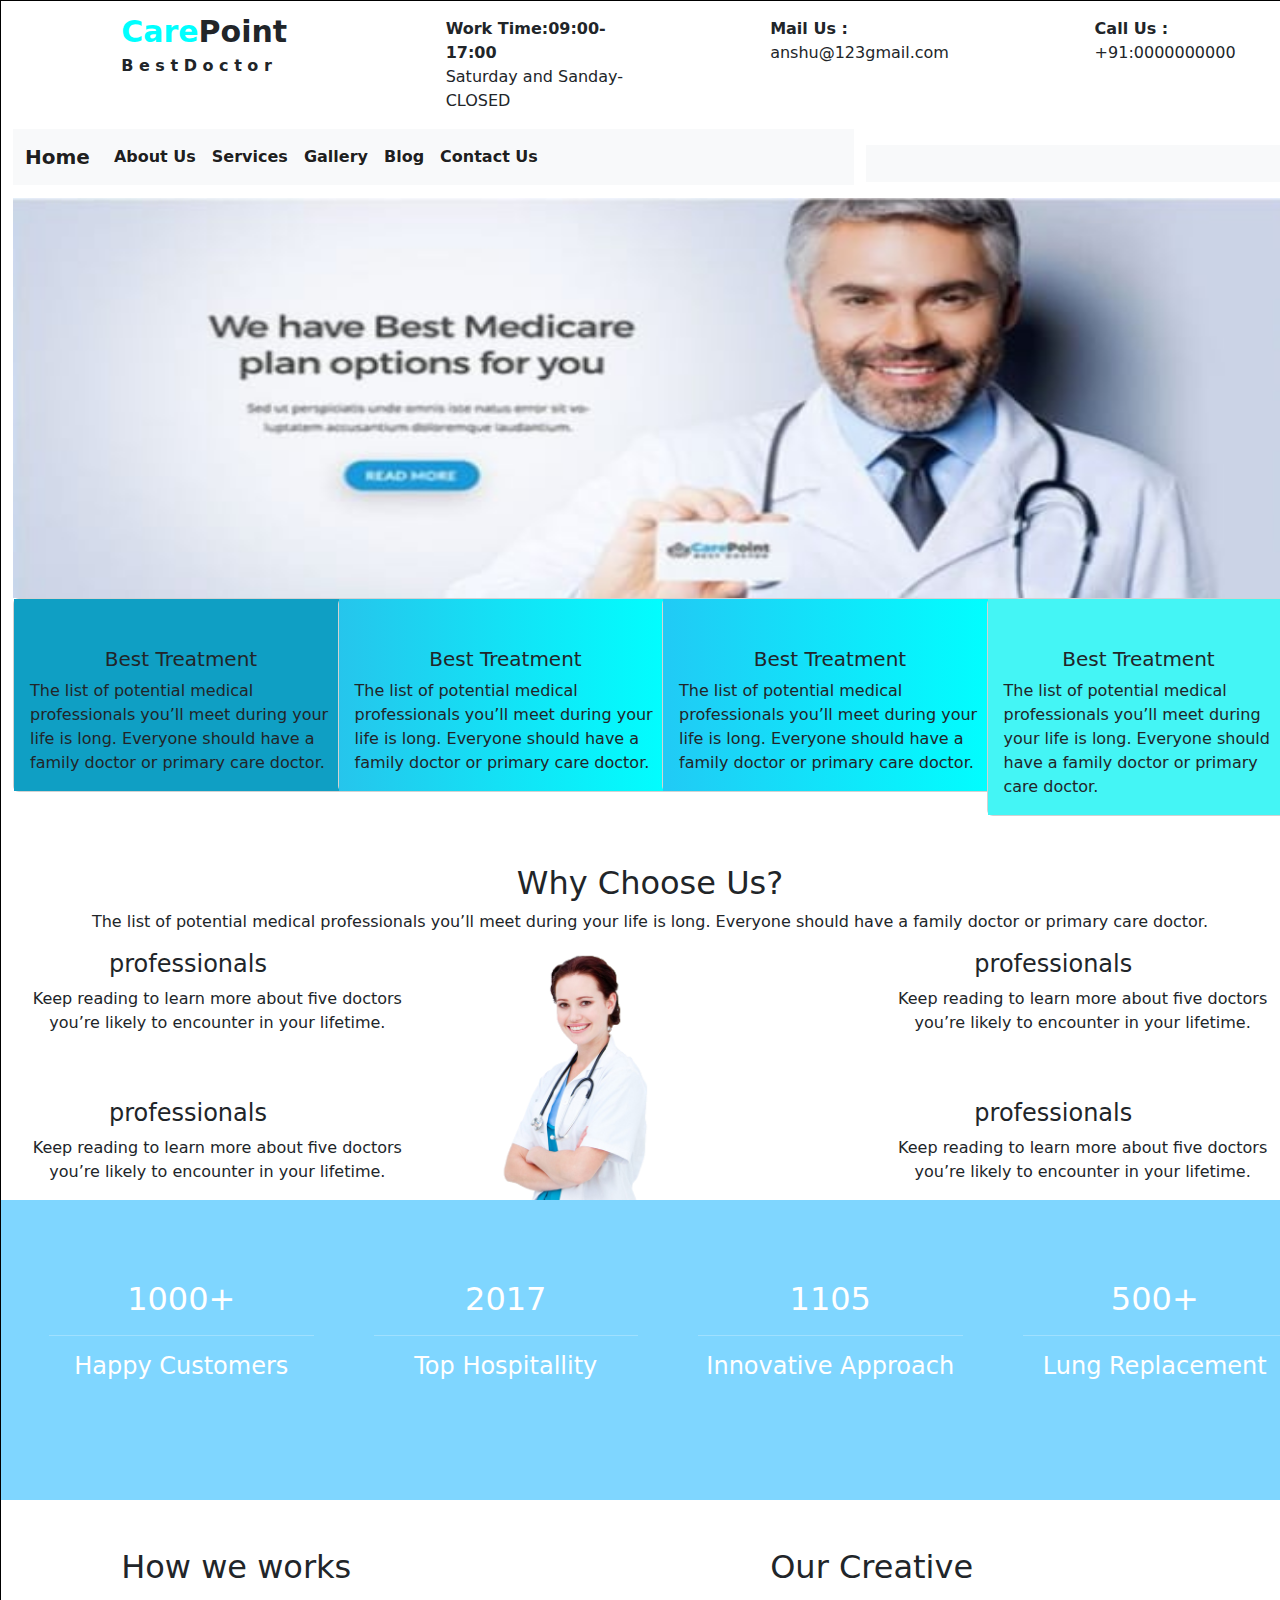
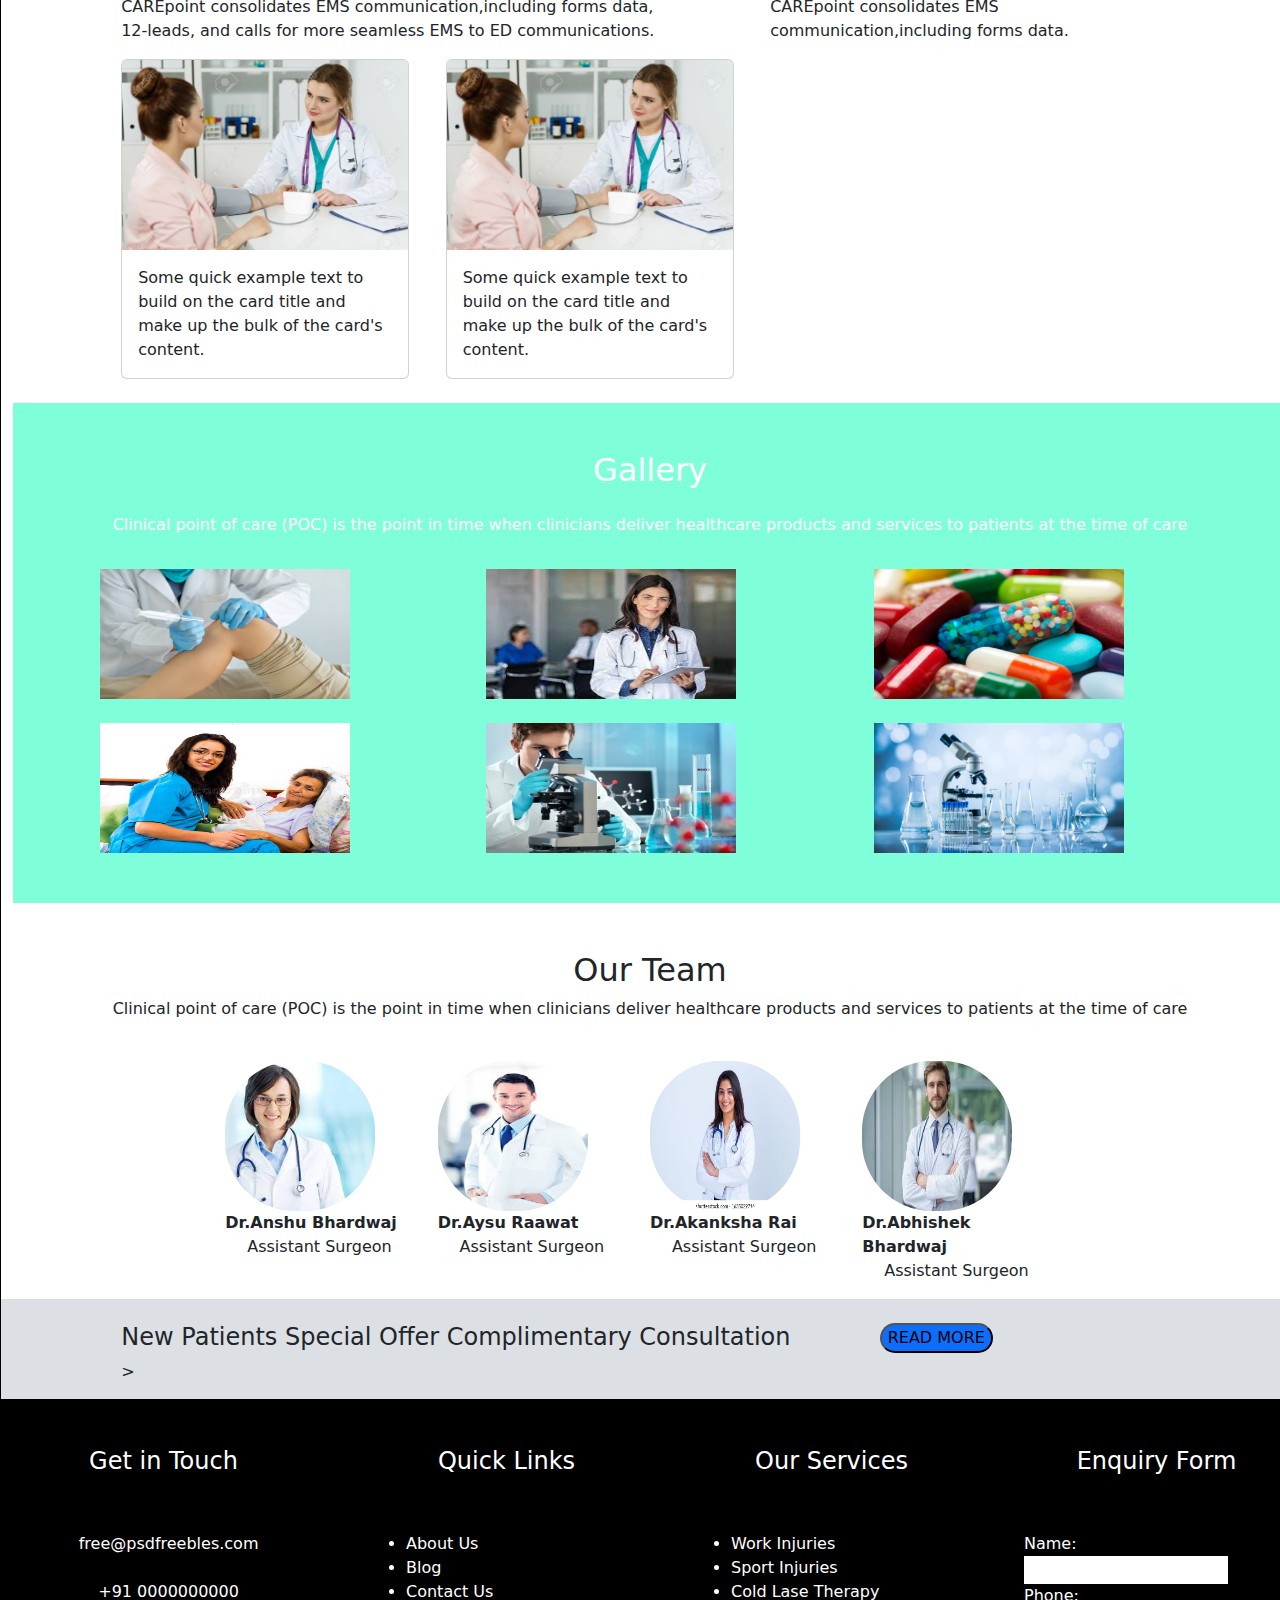
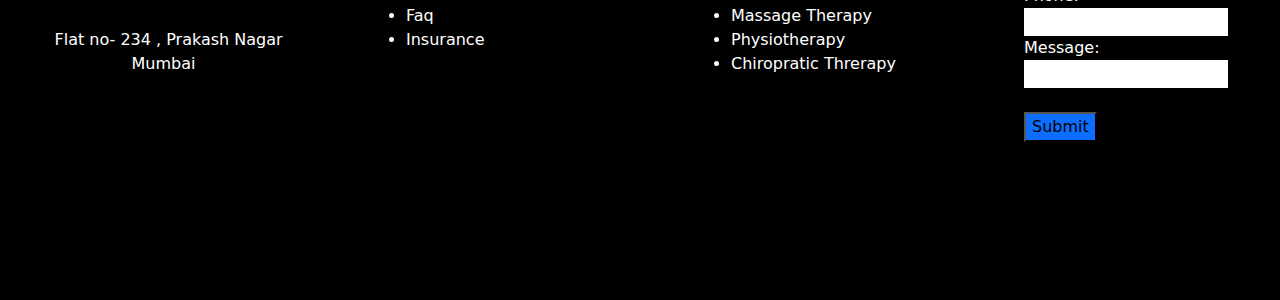
<file: index.html>
<html>
    <head>
        <title>CarePoint</title>
        <link href="css/bootstrap.css" rel="stylesheet"/>
        <link href="css/style.css" rel="stylesheet"/>
        <script src="js/bootstrap.bundle.js" ></script>
        <link rel="stylesheet" href="https://cdnjs.cloudflare.com/ajax/libs/font-awesome/6.2.0/css/all.min.css" integrity="sha512-xh6O/CkQoPOWDdYTDqeRdPCVd1SpvCA9XXcUnZS2FmJNp1coAFzvtCN9BmamE+4aHK8yyUHUSCcJHgXloTyT2A==" crossorigin="anonymous" referrerpolicy="no-referrer" />
    </head>
    <body>
        <div class="container-fluid outer">
            <!--header-->
            <div class="row header">

                <div class="col-sm-1 pt-4 ps-5">
                  <h2><i class="fa-solid fa-hands-holding fs-1"></i></h2>
                </div>
                <div class="col-sm-2 my-2 ">
                    <b style="font-size:30px"><span style="color:aqua;font-size:30px;">Care</span>Point</b>
                    <p><b>B e s t  D o c t o r</b></p>
                </div>
                <div class="col-sm-1 pt-4 ps-5">
                    <h3><i class="fa-solid fa-clock"></i></h3>
                    </div>
                <div class="col-sm-2 pt-3">
                    <b>Work Time:09:00-17:00</b>
                    <p>Saturday and Sanday-CLOSED</p>
                </div>
                <div class="col-sm-1 pt-3 ">
                    <h2><i class="fa-solid fa-square-envelope"></i></h2>
                </div>
                <div class="col-sm-2 pt-3">
                    <b>Mail Us :</b>
                    <p>anshu@123gmail.com</p>
                </div>
                <div class="col-sm-1 pt-4">
                    <h3><i class="fa-solid fa-square-phone"></i></h3>
                </div>
                <div class="col-sm-2 pt-3">
                    <b>Call Us :</b>
                    <p>+91:0000000000</p>
                </div>
            </div>
            <!--navbar-->
            <div class="row nav">
                <div class="col-sm-8">
                    <nav class="navbar navbar-expand-lg bg-light">
                        <div class="container-fluid">
                          <b><a class="navbar-brand" href="#">Home</a></b>
                          <button class="navbar-toggler" type="button" data-bs-toggle="collapse" data-bs-target="#navbarNav" aria-controls="navbarNav" aria-expanded="false" aria-label="Toggle navigation">
                            <span class="navbar-toggler-icon"></span>
                          </button>
                          <div class="collapse navbar-collapse" id="navbarNav">
                            <ul class="navbar-nav">
                              <li class="nav-item">
                                <b><a class="nav-link active" aria-current="page" href="#">About Us</a></b>
                              </li>
                              <li class="nav-item">
                              <b><a class="nav-link active" aria-current="page" href="#">Services</a></b>
                              </li>
                              <li class="nav-item">
                                <b><a class="nav-link active" aria-current="page" href="#">Gallery</a></b>
                              </li>
                              <li class="nav-item">
                                <b><a class="nav-link active" aria-current="page" href="#">Blog</a></b>
                              </li>
                              <li class="nav-item">
                                <b><a class="nav-link active" aria-current="page" href="#">Contact Us</a></b>
                              </li>
                             
                            </ul>
                          </div>
                        </div>
                      </nav>
                </div>
                <div class="col-sm-4 my-3 bg-light ">
                  
                    <h4><i class="fa-brands fa-facebook-f ps-3"></i>
                   <i class="fa-brands fa-google-plus-g ps-3"></i>
                    <i class="fa-brands fa-linkedin ps-3"></i>
                   <i class="fa-brands fa-google-wallet ps-3"></i>
                   <i class="fa-solid fa-sack-dollar ps-3"></i></h4>


                    
                </div>
            </div>
            <!--section1-->
            <div class="row">
              <img src="images/1.jpeg" height="400px" class="w-100"/>
            </div>
            <div class="row">
              <div class="col-sm-3">
                <div class="card" style="width: 21rem;">
                 <div class="card-body " style="background-color:rgb(15, 159, 196);">
                    <h4 class="text-center pt-4"><i class="fa-solid fa-stethoscope"></i></h4>
                    <h5 class="card-title text-center">Best Treatment</h5>
                    <p class="card-text">The list of potential medical professionals you’ll meet during your life is long. 
                      Everyone should have a family doctor or primary care doctor. </p>
                  </div>
                </div>
              </div>
              <div class="col-sm-3">
                <div class="card" style="width: 21rem;">
                  <div class="card-body" style=" background:linear-gradient(to left,aqua,rgb(38, 197, 236));">
                     <h4 class="text-center pt-4"><i class="fa-solid fa-stethoscope"></i></h4>
                     <h5 class="card-title text-center">Best Treatment</h5>
                     <p class="card-text">The list of potential medical professionals you’ll meet during your life is long. 
                       Everyone should have a family doctor or primary care doctor. </p>
                   </div>
              </div>
              </div>
              <div class="col-sm-3">
                <div class="card " style="width: 21rem;">
  
             <div class="card-body" style=" background:linear-gradient(to left,aqua,rgb(33, 202, 245));">
                     <h4 class="text-center pt-4"><i class="fa-solid fa-stethoscope"></i></h4>
                     <h5 class="card-title text-center">Best Treatment</h5>
                     <p class="card-text">The list of potential medical professionals you’ll meet during your life is long. 
                       Everyone should have a family doctor or primary care doctor. </p>
                   </div>
                </div>
              </div>
              <div class="col-sm-3">
                <div class="card" style="width: 19rem;">
                  <div class="card-body" style="background-color:rgb(68, 245, 245);">
                     <h4 class="text-center pt-4"><i class="fa-solid fa-stethoscope"></i></h4>
                     <h5 class="card-title text-center">Best Treatment</h5>
                     <p class="card-text">The list of potential medical professionals you’ll meet during your life is long. 
                       Everyone should have a family doctor or primary care doctor. </p>
                   </div>
               </div>
              </div>
            </div>
            <!--choose us-->
            <div class="row">
              <h2 class="text-center pt-5">Why Choose Us?</h2>
              <p class="text-center">The list of potential medical professionals you’ll meet during your life is long.
                 Everyone should have a family doctor or primary care doctor. </p>
                 <br/>
                 <div class="col-sm-4">
                  <h4 class="ps-5"><i class="fa-solid fa-star-of-life mx-4"></i>professionals</h4>
                  <p class="text-center">Keep reading to learn more about five doctors <br/>you’re likely to encounter in your lifetime.</p>
                  <br/>
                  <br/>

                    <h4 class="ps-5"><i class="fa-solid fa-star-of-life mx-4"></i>professionals</h4>
                    <p class="text-center">Keep reading to learn more about five doctors you’re likely to encounter in your lifetime.</p>
                 </div>
                 <div class="col-sm-4">
                  <img src="images/doc-1.png" height="250px" class="ms-5"/>
                 </div>

                 <div class="col-sm-4">
                  <h4 class="ps-5"><i class="fa-solid fa-star-of-life mx-4"></i>professionals</h4>
                  <p class="text-center">Keep reading to learn more about five doctors <br/>you’re likely to encounter in your lifetime.</p>
                  <br/>
                  <br/>

                    <h4 class="ps-5"><i class="fa-solid fa-star-of-life mx-4"></i>professionals</h4>
                    <p class="text-center">Keep reading to learn more about five doctors you’re likely to encounter in your lifetime.</p>
                 </div>

            </div>
            <!--section2-->
            <div class="row sec">
              <div class="col-sm-3 sec-inner ps-5 pt-5 text-center">
                <br/>
                <h2><i class="fa-solid fa-hands-holding"></i></h2>
                <h2>1000+</h2><hr/>
                <h4>Happy Customers</h4>
              </div>
              
              <div class="col-sm-3 sec-inner ps-5 pt-5 text-center">
                <br/>
                <h1><i class="fa-sharp fa-solid fa-heart-pulse"></i></h1>
                <h2>2017</h2><hr/>
                <h4>Top Hospitallity</h4>
              </div>
              <div class="col-sm-3 sec-inner ps-5 pt-5 text-center">
                <br/>
                <h1><i class="fa-solid fa-helicopter"></i></h1>
                <h2>1105</h2><hr/>
                <h4>Innovative Approach</h4>
              </div>
              <div class="col-sm-3 sec-inner ps-5 pt-5 text-center">
                <br/>
                <h1><i class="fa-solid fa-lungs"></i></h1>
                <h2>500+</h2><hr/>
                <h4>Lung Replacement</h4>
              </div>

            </div>
            <!--secton-3-->
            <div class="row">
             <div class="col-sm-1"></div>
             <div class="col-sm-6">
              <h2 class="pt-5">How we works</h2>
              <p class="">CAREpoint consolidates EMS communication,including forms data,
                <br/> 12-leads, and calls for more seamless EMS to ED communications. </p>
             </div>
             <div class="col-sm-4">
              <h2 class="pe-5 pt-5">Our Creative</h2>
              <p class="pe-5 ">CAREpoint consolidates EMS communication,including forms data. </p>
             </div>
             <div class="col-sm-1"></div>
            </div>
            <div class="row">
              <div class="col-sm-1"></div>
              <div class="col-sm-3">
                <div class="card" style="width: 18rem;">
                  <img src="images/3.webp" class="card-img-top" alt="...">
                  <div class="card-body">
                    <p class="card-text">Some quick example text to build on the card title and make up the bulk of the card's content.</p>
                  </div>
                </div>
              </div>
              <div class="col-sm-4">
                <div class="card" style="width: 18rem;">
                  <img src="images/3.webp" class="card-img-top" alt="...">
                  <div class="card-body">
                    <p class="card-text">Some quick example text to build on the card title and make up the bulk of the card's content.</p>
                  </div>
                </div>
               <br/>
              </div>
              <div class="col-sm-4">
                <div class=""></div>
              </div>
            </div>
            <!--Gallery-->
           <div class="container-fluid">
            <div class="row sec3">
              <div class="col-sm-12 sec-inner1">
                <h2 class="text-center pt-5">Gallery</h2>
                <p class="text-center pt-3">Clinical point of care (POC) is the point in time when clinicians deliver healthcare products and
                   services to patients at the time of care</p>
                   <div class=" row pt-3">
                    <div class="col-sm-4 text-center">
                      <img src="images/inje.jpg" height="130;" width="250px;"  />
                      <br/>
                      <br/>
                      <img src="images/pat.jpg" height="130;" width="250px;"  />

                    </div>
                    <div class="col-sm-4 ps-5">
                      <img src="images/2.jfif" height="130;" width="250px;"  />
                      <br/>
                      <br/>
                      <img src="images/lab.jpg" height="130;" width="250px;"  />

                    </div>
                    <div class="col-sm-4 pe-5">
                      <img src="images/pills.jpg" height="130;" width="250px;"/>
                      <br/>
                      <br/>
                      <img src="images/lab1.jpg" height="130;" width="250px;"  />

                    </div>

                   </div>

              </div>

            </div>
           </div>
			<!--our team-->
            <div class="row">
              <h2 class="text-center pt-5">Our Team</h2>
              <p class="text-center">Clinical point of care (POC) is the point in time when clinicians deliver
                 healthcare products and services to patients at the time of care</p>
                  <div class="row">
                 <div class="col-sm-2"></div>
                <div class="col-sm-2 pt-4">
                  <img src="images/doc2.jfif"height="150px" width="150px" style="border-radius:70px;"/>
                  <b class="text-center">Dr.Anshu Bhardwaj</b>
                  <p class="text-center">Assistant Surgeon</p>

                </div>
                <div class="col-sm-2 pt-4">
                  <img src="images/doc3.jfif"height="150px" width="150px" style="border-radius:70px;"/>
                  <b class="text-center">Dr.Aysu Raawat</b>
                  <p class="text-center">Assistant Surgeon</p>

                  
                </div>
                <div class="col-sm-2 pt-4">
                  <img src="images/5.webp"height="150px" width="150px" style="border-radius:70px;"/>
                  <b class="text-center">Dr.Akanksha Rai</b>
                  <p class="text-center">Assistant Surgeon</p>

                </div>
                <div class="col-sm-2 pt-4">
                   <img src="images/doc4.jfif"height="150px" width="150px" style="border-radius:70px;"/>
                  <b class="text-center">Dr.Abhishek Bhardwaj</b>
                  <p class="text-center">Assistant Surgeon</p>
                </div>
                <div class="col-sm-1"></div>
                </div>
            </div>
                <!--section-5-->
                <div class="row sec5">
                  <div class="col-sm-1"></div>
                <div class="col-sm-7">
                  <h4 class="pt-4">New Patients Special Offer Complimentary Consultation </h4>>
                </div>
                <div class="col-sm-4 pt-4">
                 <a href="#"><button class="bg-primary" style="border-radius:15px;">READ MORE</button></a>
                </div>
                </div>
			<!--footer-->
              <div class="row footer">
              <div class="col-sm-3 text-center ">
                <h4 class="py-5 text-center">Get  in Touch</h4>
                <b><i class="fa-regular fa-envelope fs-4"></i></b>
                &nbsp
                <span>free@psdfreebles.com</span>
                <br/>
                <br/>
                <!-- mobile-icon-->

                <b><i class="fa-solid fa-mobile fs-4" ></i></b>
                &nbsp

                <span>+91 0000000000</span>
                <br/>
                <br/>
               <!-- location icon-->
               <b><i class="fa-solid fa-map-location fs-4"></i></b>
                &nbsp
                <span>  Flat no-  234 , Prakash Nagar Mumbai </span>
                <br/>
                <br/>
                <!---->
                <i class="fa-brands fa-facebook fs-4"></i>
                &nbsp
                <i class="fa-brands fa-google-plus-g  fs-4"></i>
                &nbsp
                <i class="fa-brands fa-google-wallet fs-4"></i>
                &nbsp
                <i class="fa-brands fa-linkedin-in fs-4"></i>
              </div>
              <div class="col-sm-3 ps-5">
                <h4 class=" py-5 text-center"> Quick Links</h4>
                <ul>

                  <li><a href="#">About Us</a></li>
                  <li><a href="#">Blog</a></li>
                  <li><a href="#">Contact Us</a></li>
                  <li><a href="#">Faq</a></li>
                  <li><a href="#">Insurance</a></li>
                </ul>

              </div>
              <div class="col-sm-3 ps-5">
                <h4 class=" py-5 text-center">  Our Services</h4>
                <ul>

                  <li><a href="#">Work Injuries</a></li>
                  <li><a href="#">Sport Injuries</a></li>
                  <li><a href="#">Cold Lase Therapy</a></li>
                  <li><a href="#">Massage Therapy</a></li>
                  <li><a href="#">Physiotherapy</a></li>
                  <li><a href="#">Chiropratic Threrapy</a></li>

                </ul>
              </div>
              <div class="col-sm-3 ps-5">
                <h4 class=" py-5 text-center"> Enquiry Form</h4>
                <div class="f">
                <form >
                Name:
                <br/>
                <input type="text"/>
                <br/>
                Phone:
                <br/>
                <input type="text" />
                <br/>
                Message:
                <br/>
                <input type="textarea"/>
                <br/>
                <br/>
                <button class="bg-primary">Submit</button>
                </form>
                </div>
              </div>

            </div>

    </body>
</html>
</file>
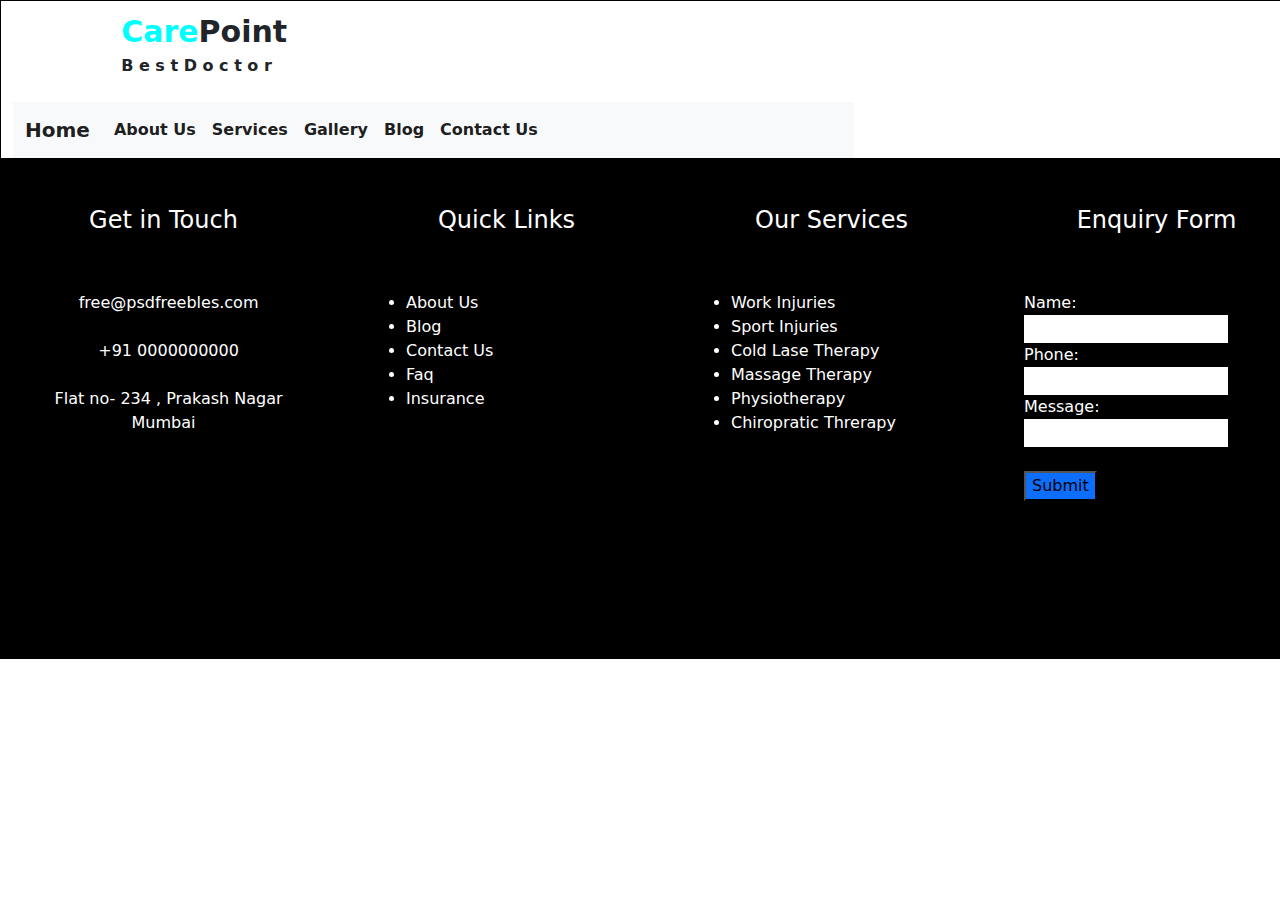
<file: about.html>
<html>
    <head>
        <title>CarePoint</title>
        <link href="css/bootstrap.css" rel="stylesheet"/>
        <link href="css/style.css" rel="stylesheet"/>
        <script src="js/bootstrap.bundle.js" ></script>
        <link rel="stylesheet" href="https://cdnjs.cloudflare.com/ajax/libs/font-awesome/6.2.0/css/all.min.css" integrity="sha512-xh6O/CkQoPOWDdYTDqeRdPCVd1SpvCA9XXcUnZS2FmJNp1coAFzvtCN9BmamE+4aHK8yyUHUSCcJHgXloTyT2A==" crossorigin="anonymous" referrerpolicy="no-referrer" />
    </head>
    <body>
        <div class="container-fluid outer">
            <!--header-->
            <div class="row header">

                <div class="col-sm-1 pt-4 ps-5">
                  <h2><i class="fa-solid fa-hands-holding fs-1"></i></h2>
                </div>
                <div class="col-sm-2 my-2 ">
                    <b style="font-size:30px"><span style="color:aqua;font-size:30px;">Care</span>Point</b>
                    <p><b>B e s t  D o c t o r</b></p>
                </div>
               
            </div>
            <!--navbar-->
            <div class="row nav">
                <div class="col-sm-8">
                    <nav class="navbar navbar-expand-lg bg-light">
                        <div class="container-fluid">
                          <b><a class="navbar-brand" href="#">Home</a></b>
                          <button class="navbar-toggler" type="button" data-bs-toggle="collapse" data-bs-target="#navbarNav" aria-controls="navbarNav" aria-expanded="false" aria-label="Toggle navigation">
                            <span class="navbar-toggler-icon"></span>
                          </button>
                          <div class="collapse navbar-collapse" id="navbarNav">
                            <ul class="navbar-nav">
                              <li class="nav-item">
                                <b><a class="nav-link active" aria-current="page" href="#">About Us</a></b>
                              </li>
                              <li class="nav-item">
                              <b><a class="nav-link active" aria-current="page" href="#">Services</a></b>
                              </li>
                              <li class="nav-item">
                                <b><a class="nav-link active" aria-current="page" href="#">Gallery</a></b>
                              </li>
                              <li class="nav-item">
                                <b><a class="nav-link active" aria-current="page" href="#">Blog</a></b>
                              </li>
                              <li class="nav-item">
                                <b><a class="nav-link active" aria-current="page" href="#">Contact Us</a></b>
                              </li>
                             
                            </ul>
                          </div>
                        </div>
                      </nav>
                </div>
                </div>
                
              
				<div class="row"></div>
				
				<!--footer-->
              <div class="row footer">
              <div class="col-sm-3 text-center ">
                <h4 class="py-5 text-center">Get  in Touch</h4>
                <b><i class="fa-regular fa-envelope fs-4"></i></b>
                &nbsp
                <span>free@psdfreebles.com</span>
                <br/>
                <br/>
                <!-- mobile-icon-->

                <b><i class="fa-solid fa-mobile fs-4" ></i></b>
                &nbsp

                <span>+91 0000000000</span>
                <br/>
                <br/>
               <!-- location icon-->
               <b><i class="fa-solid fa-map-location fs-4"></i></b>
                &nbsp
                <span>  Flat no-  234 , Prakash Nagar Mumbai </span>
                <br/>
                <br/>
                <!---->
                <i class="fa-brands fa-facebook fs-4"></i>
                &nbsp
                <i class="fa-brands fa-google-plus-g  fs-4"></i>
                &nbsp
                <i class="fa-brands fa-google-wallet fs-4"></i>
                &nbsp
                <i class="fa-brands fa-linkedin-in fs-4"></i>
              </div>
              <div class="col-sm-3 ps-5">
                <h4 class=" py-5 text-center"> Quick Links</h4>
                <ul>

                  <li><a href="#">About Us</a></li>
                  <li><a href="#">Blog</a></li>
                  <li><a href="#">Contact Us</a></li>
                  <li><a href="#">Faq</a></li>
                  <li><a href="#">Insurance</a></li>
                </ul>

              </div>
              <div class="col-sm-3 ps-5">
                <h4 class=" py-5 text-center">  Our Services</h4>
                <ul>

                  <li><a href="#">Work Injuries</a></li>
                  <li><a href="#">Sport Injuries</a></li>
                  <li><a href="#">Cold Lase Therapy</a></li>
                  <li><a href="#">Massage Therapy</a></li>
                  <li><a href="#">Physiotherapy</a></li>
                  <li><a href="#">Chiropratic Threrapy</a></li>

                </ul>
              </div>
              <div class="col-sm-3 ps-5">
                <h4 class=" py-5 text-center"> Enquiry Form</h4>
                <div class="f">
                <form >
                Name:
                <br/>
                <input type="text"/>
                <br/>
                Phone:
                <br/>
                <input type="text" />
                <br/>
                Message:
                <br/>
                <input type="textarea"/>
                <br/>
                <br/>
                <button class="bg-primary">Submit</button>
                </form>
                </div>
      </div>
    </div>
		</html>
</file>
<file: css/style.css>
.outer
{
    height:auto;
    width:1300px;
    border:1px solid black;
}
.nav1 ul li
{
    list-style-type:none;
}
.sec
{
height:300px;
background-image:url('../images/lab1.jpg');
background-repeat:no-repeat;
background-size:cover;
color:white;
background-attachment:fixed;

}
.sec-inner
{
    background-color:rgba(0, 174, 255, 0.5);

}
.acc
{
    height:50px;
    width:400px;
    border:1px solid black;
    border-radius:50px;
    background-color: rgb(47, 47, 243);
}
.sec3
{
    height:500px;
background-image:url('../images/5.jpg');
background-repeat:no-repeat;
background-size:cover;
color:white;
background-attachment:fixed;
}
.sec-inner1
{
    background-color:rgba(0, 255, 179, 0.5);

}
.img
{
    height: 100px;
    width:100px;
}
.sec5
{
    height:100px;
    width:1300px;
    background-color: rgba(204, 210, 215, 0.682);
}
.footer
{
    height: 500px;
    width:1300px;
    background-color: black;
    color: white;
}
ul li a
{
    color:white;
    text-decoration: none;
}
.f input
{
    border:none;
	border-bottom: 2px solid white;
}
</file>
